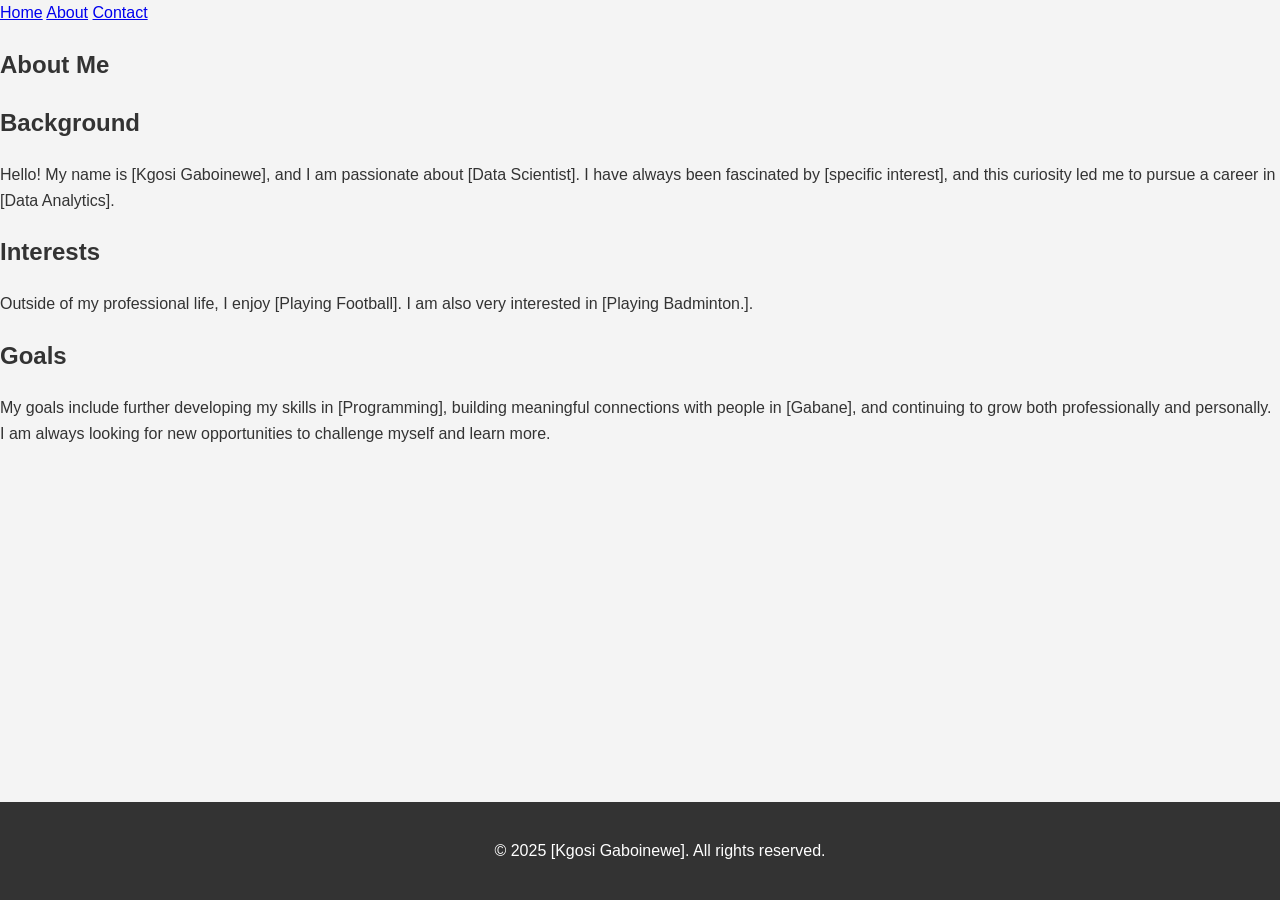
<file: about.html>
<!DOCTYPE html>
<html lang="en">

<head>
    <meta charset="UTF-8">
    <meta name="viewport" content="width=device-width, initial-scale=1.0">
    <title>About Me</title>
    <link rel="stylesheet" href="style.css">
</head>

<body>
    <!-- Navigation Bar -->
    <nav>
        <a href="index.html">Home</a>
        <a href="about.html">About</a>
        <a href="contact.html">Contact</a>
    </nav>

    <!-- About Me Section -->
    <section id="about">
        <h1>About Me</h1>

        <h2>Background</h2>
        <p>
            Hello! My name is [Kgosi Gaboinewe], and I am passionate about [Data Scientist]. I have always been fascinated by [specific interest], and this curiosity led me to pursue a career in [Data Analytics]. 

        <h2>Interests</h2>
        <p>
            Outside of my professional life, I enjoy [Playing Football]. I am also very interested in [Playing Badminton.].
        </p>

        <h2>Goals</h2>
        <p>
            My goals include further developing my skills in [Programming], building meaningful connections with people in [Gabane], and continuing to grow both professionally and personally. I am always looking for new opportunities to challenge myself and learn more.
        </p>
    </section>

    <!-- Footer -->
    <footer>
        <p>&copy; 2025 [Kgosi Gaboinewe]. All rights reserved.</p>
    </footer>
</body>

</html>
</file>
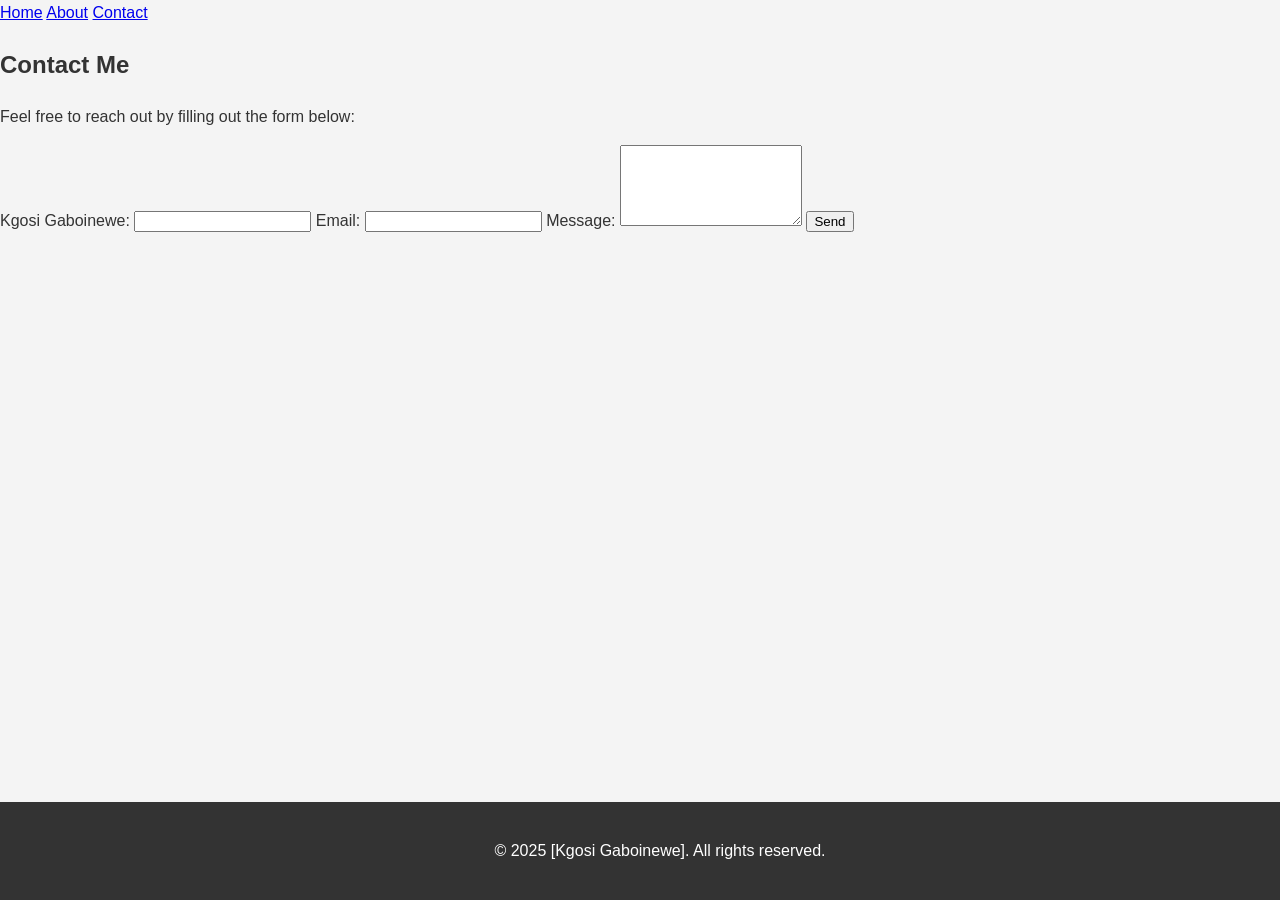
<file: contact.html>
<!DOCTYPE html>
<html lang="en">

<head>
    <meta charset="UTF-8">
    <meta name="viewport" content="width=device-width, initial-scale=1.0">
    <title>Contact Me</title>
    <link rel="stylesheet" href="style.css">
</head>

<body>
    <!-- Navigation Bar -->
    <nav>
        <a href="index.html">Home</a>
        <a href="about.html">About</a>
        <a href="contact.html">Contact</a>
    </nav>

    <!-- Contact Section -->
    <section id="contact">
        <h1>Contact Me</h1>
        <p>Feel free to reach out by filling out the form below:</p>

        <form action="#" method="post">
            <label for="name">Kgosi Gaboinewe:</label>
            <input type="text" id="name" name="name" required>
            
            <label for="email">Email:</label>
            <input type="email" id="email" name="email" required>
            
            <label for="message">Message:</label>
            <textarea id="message" name="message" rows="5" required></textarea>
            
            <button type="submit">Send</button>
        </form>
    </section>

    <!-- Footer -->
    <footer>
        <p>&copy; 2025 [Kgosi Gaboinewe]. All rights reserved.</p>
    </footer>
</body>

</html>
</file>
<file: style.css>
body {
    font-family: Arial, sans-serif;
    line-height: 1.6;
    margin: 0;
    padding: 0;
    background-color: #f4f4f4;
    color: #333;
}

header {
    background: #333;
    color: #fff;
    padding: 20px 0;
    text-align: center;
}

header h1 {
    margin: 0;
}

.profile-img {
    width: 150px;
    height: 150px;
    border-radius: 50%;
    margin-top: 10px;
}

.about-me, .skills, .contact {
    padding: 20px;
    margin: 20px;
    background: #fff;
    border-radius: 5px;
    box-shadow: 0 0 10px rgba(0, 0, 0, 0.1);
}

h2 {
    color: #333;
}

ul {
    list-style-type: none;
    padding: 0;
}

ul li {
    background: #f4f4f4;
    margin: 5px 0;
    padding: 10px;
    border-radius: 5px;
}

footer {
    text-align: center;
    padding: 20px;
    background: #333;
    color: #fff;
    position: fixed;
    bottom: 0;
    width: 100%;
}
.contact-section {
  max-width: 800px;
  margin: 40px auto;
  padding: 20px;
  background-color: #f9f9f9;
  border-radius: 8px;
  box-shadow: 0 2px 4px rgba(0, 0, 0, 0.1);
}

.contact-section h2 {
  text-align: center;
  color: #333;
  margin-bottom: 30px;
}

.contact-section form {
  display: grid;
  grid-template-columns: 1fr;
  gap: 20px;
}

.form-group {
  display: flex;
  flex-direction: column;
}

.form-group label {
  margin-bottom: 8px;
  font-weight: 600;
  color: #555;
}

.form-group input,
.form-group textarea {
  padding: 10px;
  border: 1px solid #ddd;
  border-radius: 4px;
  font-size: 16px;
}

.form-group textarea {
  height: 150px;
  resize: vertical;
}

.send-button {
  background-color: #007bff;
  color: white;
  padding: 12px 24px;
  border: none;
  border-radius: 4px;
  cursor: pointer;
  font-size: 16px;
  transition: background-color 0.3s ease;
}

.send-button:hover {
  background-color: #0056b3;
}

@media (min-width: 768px) {
  .contact-section form {
    grid-template-columns: 1fr 1fr;
  }
  
  .form-group:nth-child(3),
  .form-group:nth-child(4) {
    grid-column: 1 / -1;
  }
}
</file>
